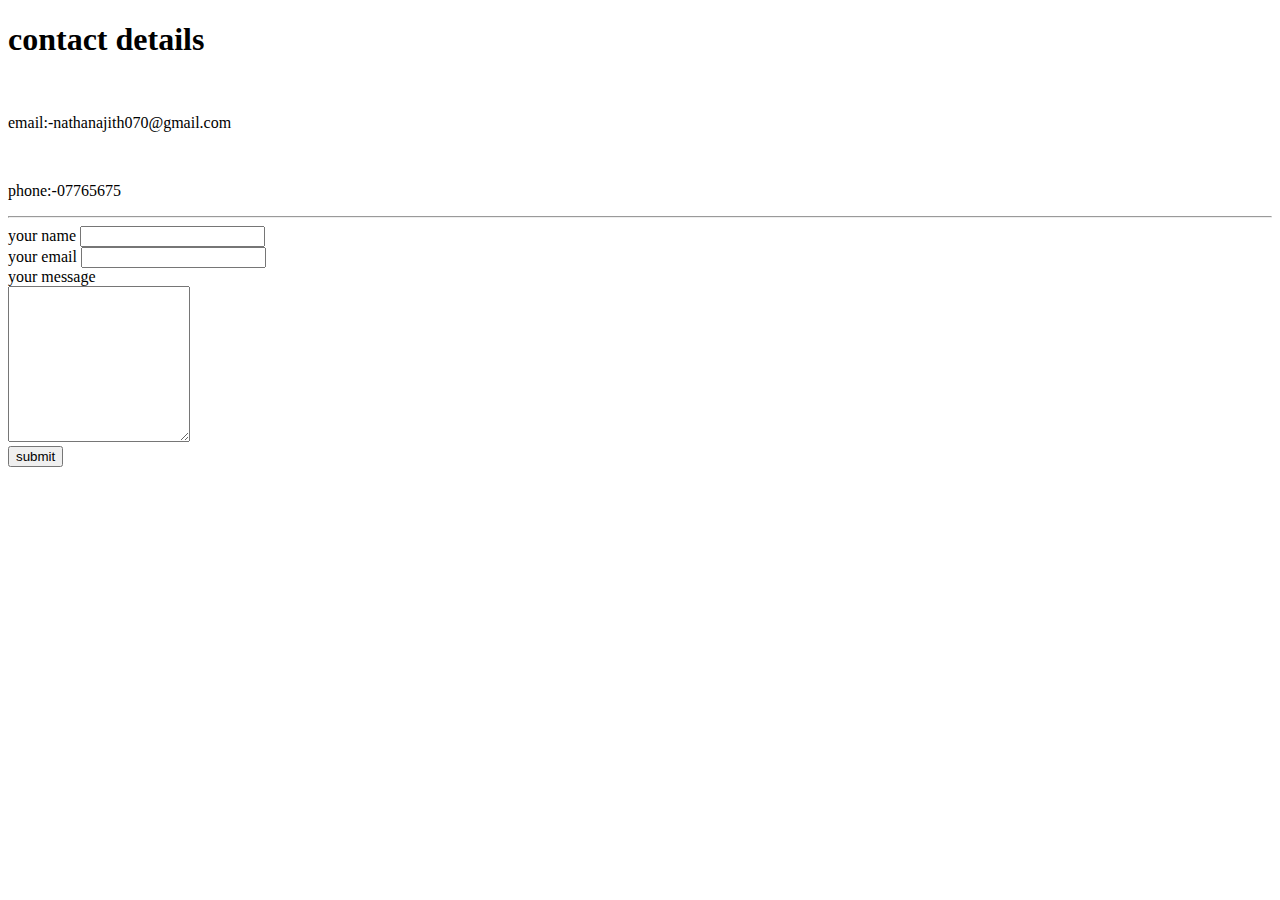
<file: contact.html>
<!DOCTYPE html>
<html>
    <head>
        <title>contact</title>
    </head>
    <body>
        <h1>contact details</h1>
        <br>
        <p>email:-nathanajith070@gmail.com</p>
        
        <br>
        <p>phone:-07765675</p>
        <hr>
        <form action="">
        <label for="your name">your name</label> 
        <input type="text"> <br>
        <label for="your email">your email</label>
         <input type="email"><br>
        <label for="your message">your message</label><br>
    <textarea name="mesage" id="" cols="20" rows="10"></textarea><br>
        <button>submit</button>
        </form>
    </body>
</html>
</file>
